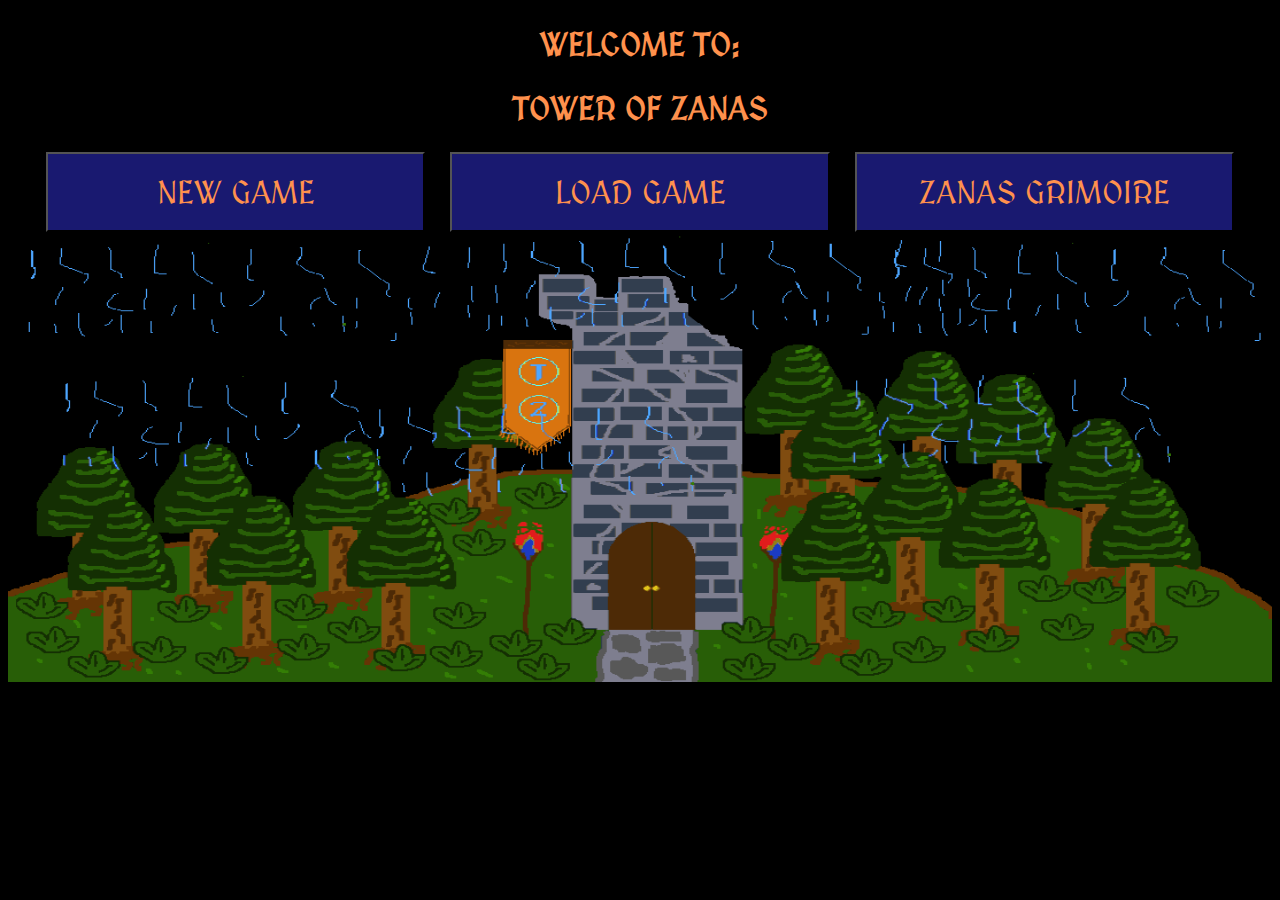
<file: index.html>
<!DOCTYPE html>
<html lang="en">
<head>
    <meta charset="UTF-8">
    <meta name="viewport" content="width=device-width, initial-scale=1.0">
    <title>Tower Of Zanas</title>
    <link rel="preconnect" href="https://fonts.googleapis.com">
    <link rel="preconnect" href="https://fonts.gstatic.com" crossorigin>
    <link href="https://fonts.googleapis.com/css2?family=Jacquard+24&family=MedievalSharp&display=swap" rel="stylesheet">
    <link rel="stylesheet" href="./css/mainMenu.css">
</head>
<body class="medievalsharp-regular">
    <audio  repeat autoplay>
        <source src="./assets/sounds/" type="audio/ogg">
      Your browser does not support the audio element.
      </audio>
    <section class="mainMenu" id="mainMenu">
        <div class="mainMenu" id="titleTextsDiv">
            <h4 class="titleTexts">WELCOME TO:</h4>
            <h1 class="titleTexts">TOWER OF ZANAS</h1>
        </div>
        <div class="mainMenu" id="titleButtons">
            <a href="./heroCreate.html" class="menuLinks"><button class="menuButtons medievalsharp-regular" ><span>NEW GAME</span></button></a>
            <a href="" class="menuLinks"><button class="menuButtons medievalsharp-regular" ><span>LOAD GAME</span></button></a>
            <a href="" class="menuLinks"><button class="menuButtons medievalsharp-regular" ><span>ZANAS GRIMOIRE</span></button></a>
        </div>
        <div class="mainMenu" id="titleImgDiv">
            <img id="titleImg" img src="./assets/Other/Tower2.gif" alt="Main Screen Tower of Zanas">
        </div>
    </section>
</body>
</html>
</file>
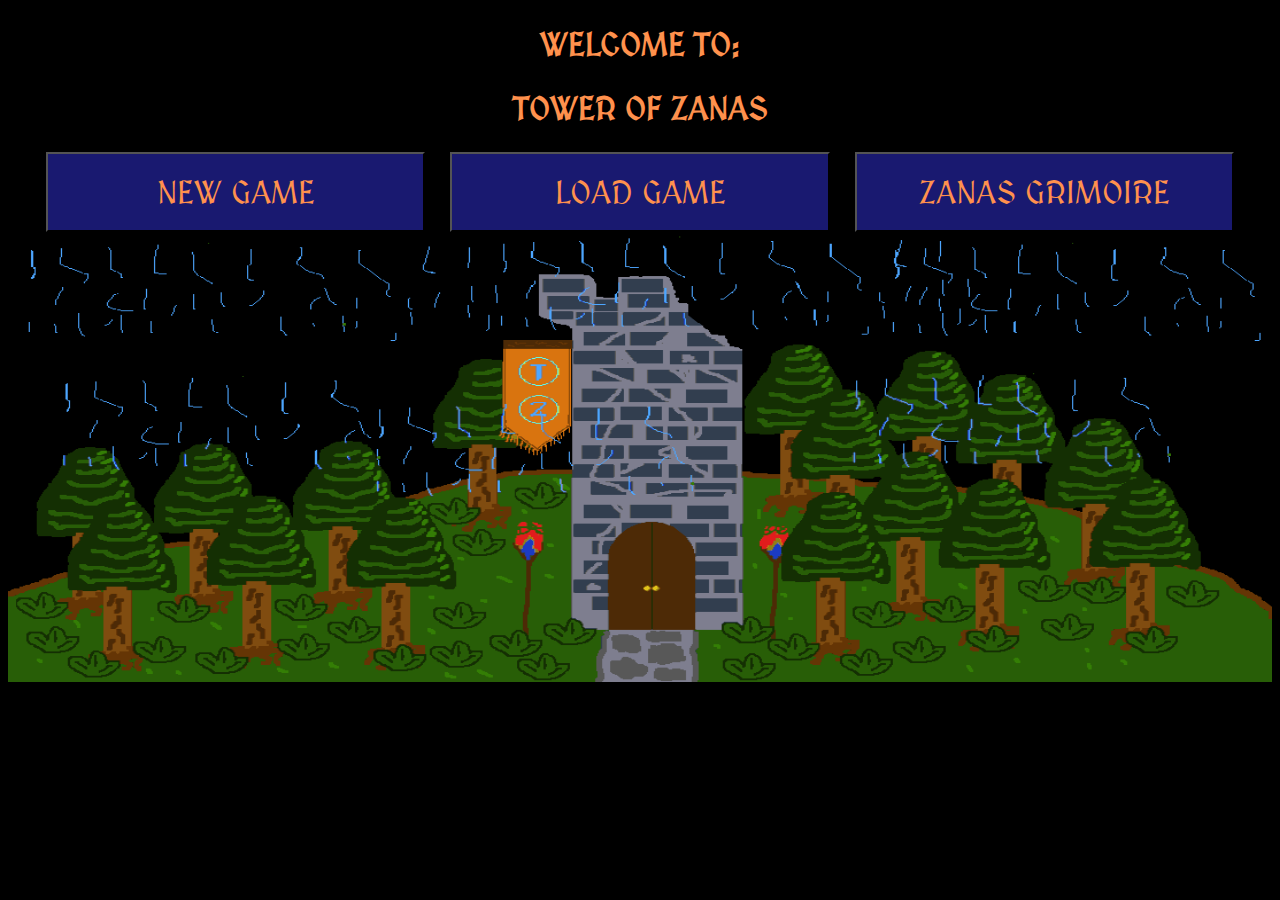
<file: python/index.html>
<!DOCTYPE html>
<html lang="en">
<head>
    <meta charset="UTF-8">
    <meta name="viewport" content="width=device-width, initial-scale=1.0">
    <title>Tower Of Zanas</title>
    <link rel="preconnect" href="https://fonts.googleapis.com">
    <link rel="preconnect" href="https://fonts.gstatic.com" crossorigin>
    <link href="https://fonts.googleapis.com/css2?family=Jacquard+24&family=MedievalSharp&display=swap" rel="stylesheet">
    <link rel="stylesheet" href="./css/mainMenu.css">
</head>
<body class="medievalsharp-regular">
    <audio controls loop autoplay style="display: none;" >
        <source src="./assets/sounds/Toz.mp3" type="audio/mpeg">
      Your browser does not support the audio element.
    </audio>
    <section class="mainMenu" id="mainMenu">
        <div class="mainMenu" id="titleTextsDiv">
            <h4 class="titleTexts">WELCOME TO:</h4>
            <h1 class="titleTexts">TOWER OF ZANAS</h1>
        </div>
        <div class="mainMenu" id="titleButtons">
            <a href="./heroCreate.html" class="menuLinks"><button class="menuButtons medievalsharp-regular hover" ><span>NEW GAME</span></button></a>
            <a href="" class="menuLinks"><button class="menuButtons medievalsharp-regular hover" ><span>LOAD GAME</span></button></a>
            <a href="" class="menuLinks"><button class="menuButtons medievalsharp-regular hover" ><span>ZANAS GRIMOIRE</span></button></a>
        </div>
        <div class="mainMenu" id="titleImgDiv">
            <img id="titleImg" img src="./assets/Other/Tower2.gif" alt="Main Screen Tower of Zanas">
        </div>
    </section>
</body>
</html>
</file>
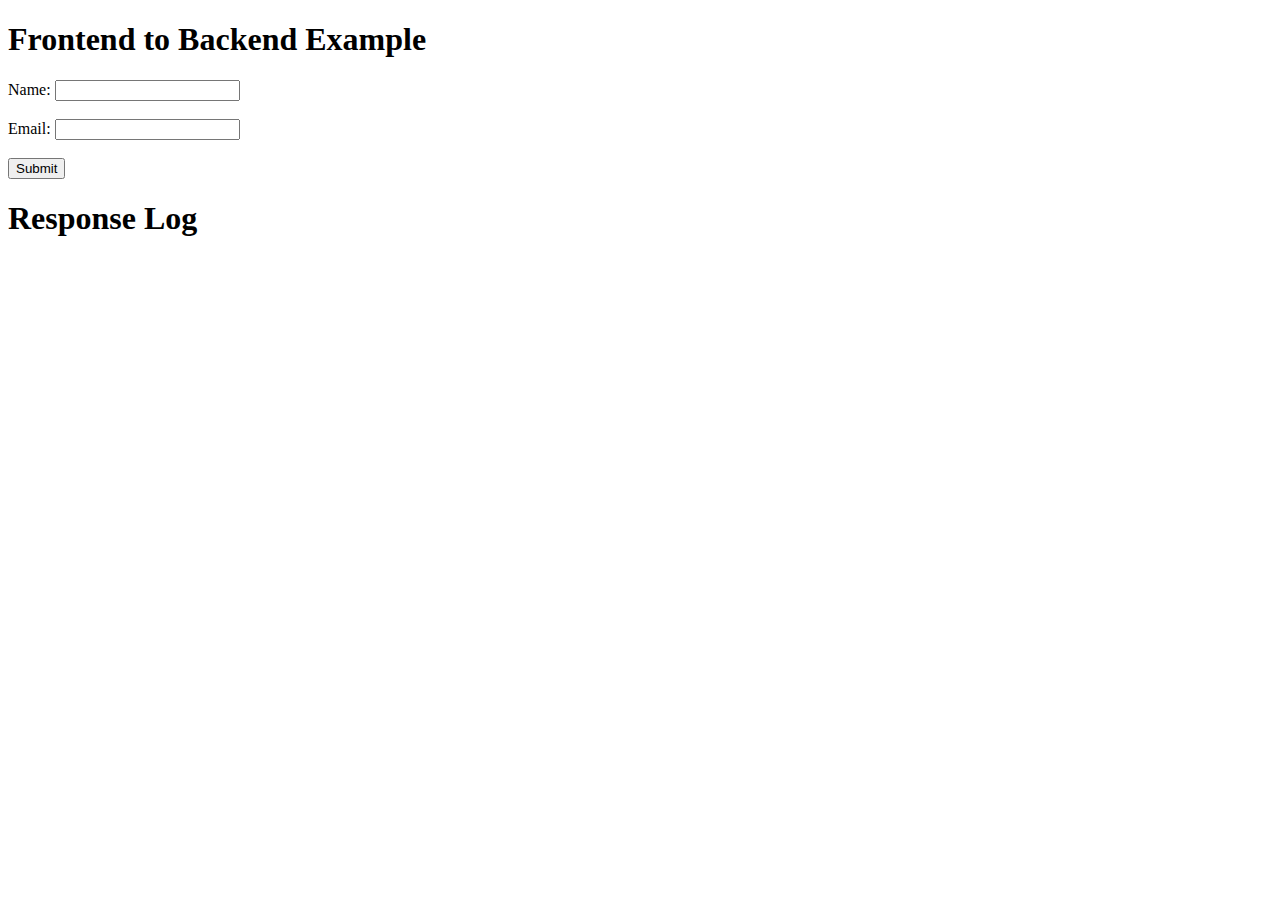
<file: .vscode/test.html>
<!DOCTYPE html>
<html>
<head>
    <title>Frontend to Backend Example</title>
</head>
<body>
    <h1>Frontend to Backend Example</h1>
    <form>
        <label for="name">Name:</label>
        <input type="text" id="name" required><br><br>
        <label for="email">Email:</label>
        <input type="email" id="email" required><br><br>
        <button type="button" onclick="submitForm()">Submit</button>
    </form>
    <h1>Response Log</h1>
    <div id="responseLog">

    </div>
    <script>
        function submitForm() {
            var name = document.getElementById("name").value;
            var email = document.getElementById("email").value;
            var log = document.getElementById("responseLog");

            var loginData = document.createElement("p")

            console.log(log)
            // Send data to the backend
            fetch("/process", {
                method: "POST",
                headers: {
                    "Content-Type": "application/json"
                },
                body: JSON.stringify({ name: name, email: email })
            })
            .then(response => response.json())
            .then(data => {
                // Handle the response from the backend
                loginData.innerText = JSON.stringify(data) 
                log.appendChild(loginData)
            })
            .catch(error => {
                console.error("Error:", error);
            });
           
        }
    </script>
</body>
</html>
</file>
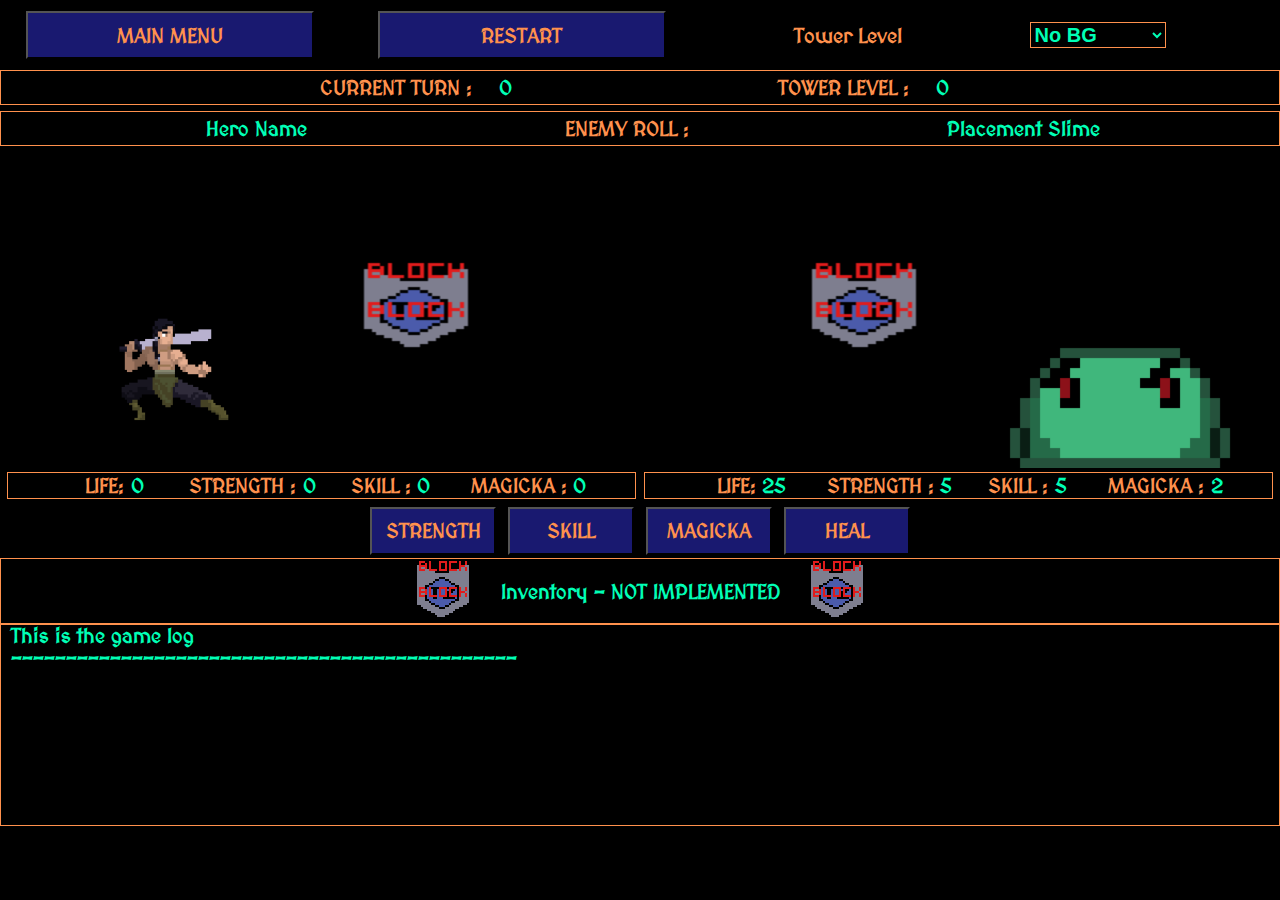
<file: python/tower.html>
<!DOCTYPE html>
<html lang="en">
<head>
    <meta charset="UTF-8">
    <meta name="viewport" content="width=device-width, initial-scale=1.0">
    <title>Tower Of Zanas</title>
    <link rel="preconnect" href="https://fonts.googleapis.com">
    <link rel="preconnect" href="https://fonts.gstatic.com" crossorigin>
    <link href="https://fonts.googleapis.com/css2?family=Jacquard+24&family=MedievalSharp&display=swap" rel="stylesheet">
    <link rel="stylesheet" href="./css/tower.css">
    <script src="./javascript/towerBattle.js" defer></script>
    <script src="./javascript/tbLoadMisc.js" defer></script>
</head>
<body class="medievalsharp-regular">
    <audio controls loop autoplay style="display: none;" >
        <source src="./assets/sounds/Toz.mp3" type="audio/mpeg">
      Your browser does not support the audio element.
    </audio>
    <header>
        <div id="headerButtons">
            <a href="./index.html" id="menuLink"><button id="menuButton" class="medievalsharp-regular hover" ><span>MAIN MENU</span></button></a>
            <a href="./heroCreate.html" id="restartLink"><button id="restartButton" class="medievalsharp-regular hover" ><span>RESTART</span></button></a>
        </div>
        <div id="towerLevelDiv">
            <h1>Tower Level</h1>
        </div>
                <div id="level-up-container">
                    <div id="level-up-div">
                        <h1>CHOOSE YOUR LEVEL UP :</h1>
                        <div id="level-up-btns">
                            <button onclick="levelUp(0)">Life + 25</button>
                            <button onclick="levelUp(1)">Strength + 2</button>
                            <button onclick="levelUp(2)">Skill + 2</button>
                            <button onclick="levelUp(3)">Magicka + 3</button>
                        </div>
                    </div>
                </div>
        <div>
            <select onchange="changeLevelBg()" name="" id="bgSelector">
                <option class="bgOpt" value="0">No BG</option>
                <option class="bgOpt" value="1">Main Corridor</option>
                <option class="bgOpt" value="2">La Palisade</option>
                <option class="bgOpt" value="3">Tower Top</option>
                <option class="bgOpt" value="4">Tower Entrance</option>
            </select>
        </div>
    </header>
    <section id="gameInfos">
        <div class="borderOrange" id="towerInfo">
            <div>
                <h3>CURRENT TURN :</h3>
                <h3 id="turnCounter" class="blueColor">0</h3>
            </div>
            <div>
                <h3>TOWER LEVEL :</h3>
                <h3 id="tLevel" class="blueColor">0</h3>
            </div>
        </div>
        <div class="borderOrange" id="contestantInfo">
            <div id="heroNameDiv">
                <h3 class="blueColor" id="heroName">Hero Name</h3>
            </div>
            <div class="" id="enemyRollDiv">
                <h3>ENEMY ROLL :</h3>
                <h3  id="enemyRoll" class="blueColor"></h3>
            </div>
            <div>
                <h3 class="blueColor" id="enemyName">Placement Slime</h3>
            </div>
        </div>  
    </section>
    <section id="battleGui">
        <div id="levelDisplay" class=" levelBg">
            <div class="contestantBox" id="heroBox">
                <img id="heroImg" class="contestantImg" src="./assets/Contestants/Hero/fighter/idle.gif" alt="Hero Img">
                <img id="heroAction" class="actionImg" src="./assets/ActionsDices/block.gif" alt="Action Indicator Display">
            </div>

                                    <button id="nextEnBt" onclick="nextEnemy()" style="display: none;">Next Enemy</button>

            <div class="contestantBox" id="enemyBox">
                <img id="enemyImg" class="contestantImg" src="./assets/Contestants/Enemies/evilSlime/Slime2.gif" alt="Enemy Img">
                <img id="enemyAction" class="actionImg" src="./assets/ActionsDices/block.gif" alt="Action Indicator Display">
            </div>
        </div>
        <div id="contestantStatsInfoActions">
            <div id="heroStats" class="contestantStatsBox borderOrange"> 
                <div class="statsBox">
                    <h3>LIFE:</h3>
                    <h3 id="heroLife" class="blueColor">0</h3>
                </div>
                <div class="statsBox">
                    <h3>STRENGTH :</h3>
                    <h3 id="heroStrength" class="blueColor">0</h3>
                </div>
                <div class="statsBox">
                    <h3>SKILL :</h3>
                    <h3 id="heroSkill" class="blueColor">0</h3>
                </div>
                <div class="statsBox">
                    <h3>MAGICKA :</h3>
                    <h3 id="heroMagicka" class="blueColor">0</h3>
                </div>
            </div>
            <div id="enemyStats" class="contestantStatsBox borderOrange">
                <div class="statsBox">
                    <h3>LIFE:</h3>
                    <h3 id="enemyLife" class="blueColor">25</h3>
                </div>
                <div class="statsBox">
                    <h3>STRENGTH :</h3>
                    <h3 id="enemyStrength" class="blueColor">5</h3>
                </div>
                <div class="statsBox">
                    <h3>SKILL :</h3>
                    <h3 id="enemySkill" class="blueColor">5</h3>
                </div>
                <div class="statsBox">
                    <h3>MAGICKA :</h3>
                    <h3 id="enemyMagicka" class="blueColor">2</h3>
                </div>
            </div>
            <div id="actionButtons">
                <button onclick="action(0)" class="hover" ><span>STRENGTH</span></button>
                <button onclick="action(1)" class="hover"><span>SKILL</span></button>
                <button onclick="action(2)" class="hover"><span>MAGICKA</span></button>
                <button onclick="action(3)" class="hover"><span>HEAL</span></button>
            </div>
        </div>
        <div id="gameInventory" class="borderOrange">
            <img src="./assets/ActionsDices/block.gif" alt="">
            <h3 class="blueColor">Inventory - NOT IMPLEMENTED</h3>
            <img src="./assets/ActionsDices/block.gif" alt="">
        </div>
        <div id="gameLog" class="borderOrange">
            <p>This is the game log</p>
            <p>----------------------------------------------</p>
        </div> 
    
    <footer>

    </footer>
   

</body>
</html>
</file>
<file: css/mainMenu.css>
html{
    color: #FF914D ;
    background-color: black;
}

/* Custom Font */
.medievalsharp-regular {
    font-family: "MedievalSharp", cursive;
    font-weight: 400;
    font-style: normal;
  }
  
  
*{
    color: #FF914D ;
    /* border: 1px solid white; */
}

#mainMenu{
    max-height:100vh;
}

.titleTexts{
    margin: 2% 0%;
    text-align: center;
    font-size: xx-large;
}

#titleButtons{
    display: flex;
    flex-wrap: wrap;
    gap: 2%;
    justify-content: center;
    width: 100%;
}

.menuLinks{
    height: 80px;
    width: 30%;
}

.menuButtons{
    height: 100%;
    width: 100%;

    color: #FF914D;
    background-color: #191970 ;
}

.menuButtons span{
    font-size: xx-large;
}

#titleImgDiv{
    display: flex;
    justify-content: center;
    align-items: center;
}

#titleImg{
    object-fit: fill;
    height: 50vh;
    width: 100vw;
}
</file>
<file: python/css/mainMenu.css>
html{
    color: #FF914D ;
    background-color: black;
}

/* Custom Font */
.medievalsharp-regular {
    font-family: "MedievalSharp", cursive;
    font-weight: 400;
    font-style: normal;
  }
  
  
*{
    color: #FF914D ;
    /* border: 1px solid white; */
}

.hover :hover{
    cursor: pointer;
}

#mainMenu{
    max-height:100vh;
}

.titleTexts{
    margin: 2% 0%;
    text-align: center;
    font-size: xx-large;
}

#titleButtons{
    display: flex;
    flex-wrap: wrap;
    gap: 2%;
    justify-content: center;
    width: 100%;
}

.menuLinks{
    height: 80px;
    width: 30%;
}

.menuButtons{
    height: 100%;
    width: 100%;

    color: #FF914D;
    background-color: #191970 ;
}

.menuButtons span{
    font-size: xx-large;
}

#titleImgDiv{
    display: flex;
    justify-content: center;
    align-items: center;
}

#titleImg{
    object-fit: fill;
    height: 50vh;
    width: 100vw;
}
</file>
<file: python/css/tower.css>
html{
    color: #FF914D ;
    background-color: black;
}

/* Custom Font */
.medievalsharp-regular {
    font-family: "MedievalSharp", cursive;
    font-weight: 400;
    font-style: normal;
  }

  /* font Color class */
.blueColor{
    color: #00FFB6;
}

/* orange border */
.borderOrange{
    border: 1px solid #FF914D;
}

*{
    margin:0;
    color: #FF914D ;
    font-size: large;
    font-weight: bolder;
    /* border: 1px solid white; */
    font-size: clamp(14px,5vw,20px);
}

.hover :hover{
    cursor: pointer;
}

header{
    display: flex;
    align-items: center;
    gap: 10%;
    height: 70px;
}

#headerButtons{
    display: flex;
    flex-direction: row;
    flex-wrap: wrap;
    justify-content: center;
    gap: 10%;
    height: 80px;
    width: 50%;
    margin-left: 2%;
}

#headerButtons a{
    display: flex;
    align-items: center;
    text-decoration: none;
    width: 45%;
    min-width: 100px;
}

#headerButtons button{
    height: 60%;
    width: 100%;

    color: #FF914D;
    background-color: #191970 ;

    aspect-ratio: 5/1;
}

#gameInfos h3{
    margin: 1%;
}

#towerInfo{
    display: flex;
    flex-wrap: wrap;
    align-items: center;
    justify-content: center;
    gap: 5%;
}

#towerInfo div{
    display: flex;
    align-items: center;
    justify-content: center;
    flex-direction: row;
    flex-wrap: nowrap;
    gap: 5%;
    width: 30%;
}

#contestantInfo{
    margin-top: 0.5%;
    display: flex;
    flex-wrap: wrap;
    justify-content: center;
}

#contestantInfo h3{
    text-align: center;
}

#contestantInfo div{
    align-items: center;
    justify-content: center;
    width: 30%;
}

#enemyRollDiv{
    display: flex;
    flex-wrap: nowrap;
    justify-content: center;
    text-wrap: nowrap;
    gap: 5%;
}

#levelDisplay{
    margin-top: 0.2%;
    display: flex;
    flex-wrap: nowrap;
    max-height: 600px;
}

.bg1{
    background-image: url(./../assets/TowerLevels/entrance.gif);
}

.bg2{
    background-image: url(./../assets/TowerLevels/laPalisade.gif);
}

.bg3{
    background-image: url(./../assets/TowerLevels/top.gif);
}

.bg4{
    background-image: url(./../assets/TowerLevels/tutorialpath.gif);
}

.levelBg{
    background-size: 100% 100%;
    background-position: center;
}

#bgSelector{
    border: 1px solid #FF914D;
    color: #00FFB6;
    background-color: black;
    width: 80%;
}

.bgOpt{
    border: 1px solid #FF914D;
    background-color: black;
    color: #00FFB6;
}

.contestantImg{
    width: 50%;
}

#heroImg{
    transform: translateY(20%);
    overflow: hidden;
}

.actionImg{
    height: 30%;
    width: 20%;
}

.contestantBox{
    width: 50%;
    display: flex;
    align-items: center;
    gap: 5%;
}

#enemyBox{
    flex-direction: row-reverse;
}

#contestantStatsInfoActions{
    display: flex;
    flex-wrap: wrap;
    flex-direction: row;
    align-items: center;
    justify-content: center;
}

.contestantStatsBox{
    margin: 0.3%;
    width: 49%;
    display: flex;
    flex-direction: row;
    flex-wrap: wrap;
    align-items: center;
    justify-content: center;
    gap: 2%;
}

.statsBox{
    width: 20%;
    min-width: 100px;
    display: flex;
    justify-content: center;
    flex-wrap: nowrap;
    text-wrap: nowrap;
    gap: 5%;
}

#actionButtons{
    margin: 0.3%;
    width: 49%;
    display: flex;
    flex-wrap: wrap;
    align-items: center;
    justify-content: center;
    gap: 2%;
}

#actionButtons button{
    padding: 1.5%;
    width: 20%;
    min-width: fit-content;
    color: #FF914D;
    background-color: #191970 ;
    font-family: "MedievalSharp", cursive;
    font-weight: 400;
    font-style: normal;
}

#actionButtons span{
    padding: 2%;
}

#gameInventory{
    display: flex;
    align-items: center;
    justify-content: center;
    gap: 2%;
}

#gameInventory h3{
    text-align: center;
}

#gameLog{
    height: 200px;
    overflow-y: scroll;
    line-height: 2px;
}

#gameLog p{
    padding: 10px;
    color: #00FFB6;
}

#nextEnBt{
    background-color: #191970;
}

#level-up-container{
    display: none;
    flex-direction: column;
    gap: 5%;
    justify-content: center;
    align-items: center;
    position: absolute;
    top: 0;
    left: 0;
    z-index:1;
    width: 100vw;
    height: 100vh;
    background-color: rgba(1,1,1,0.4);
}

#level-up-div{
    display: flex;
    flex-direction: column;
    flex-wrap: nowrap;
    justify-content: center;
    align-items: center;
    width: 20vw;
    min-width: fit-content;
    gap: 5px;
    padding: 5px;
    border-radius: 8px;
    font-weight: bolder;
    border: 1px solid #FF914D;
    background-color:darkslategrey;
}

#level-up-btns{
    display: flex;
    flex-wrap: wrap;
    justify-content: center;
    align-items: center;
    width: fit-content;
}

#level-up-div button{
    background-color: #191970;
}
</file>
